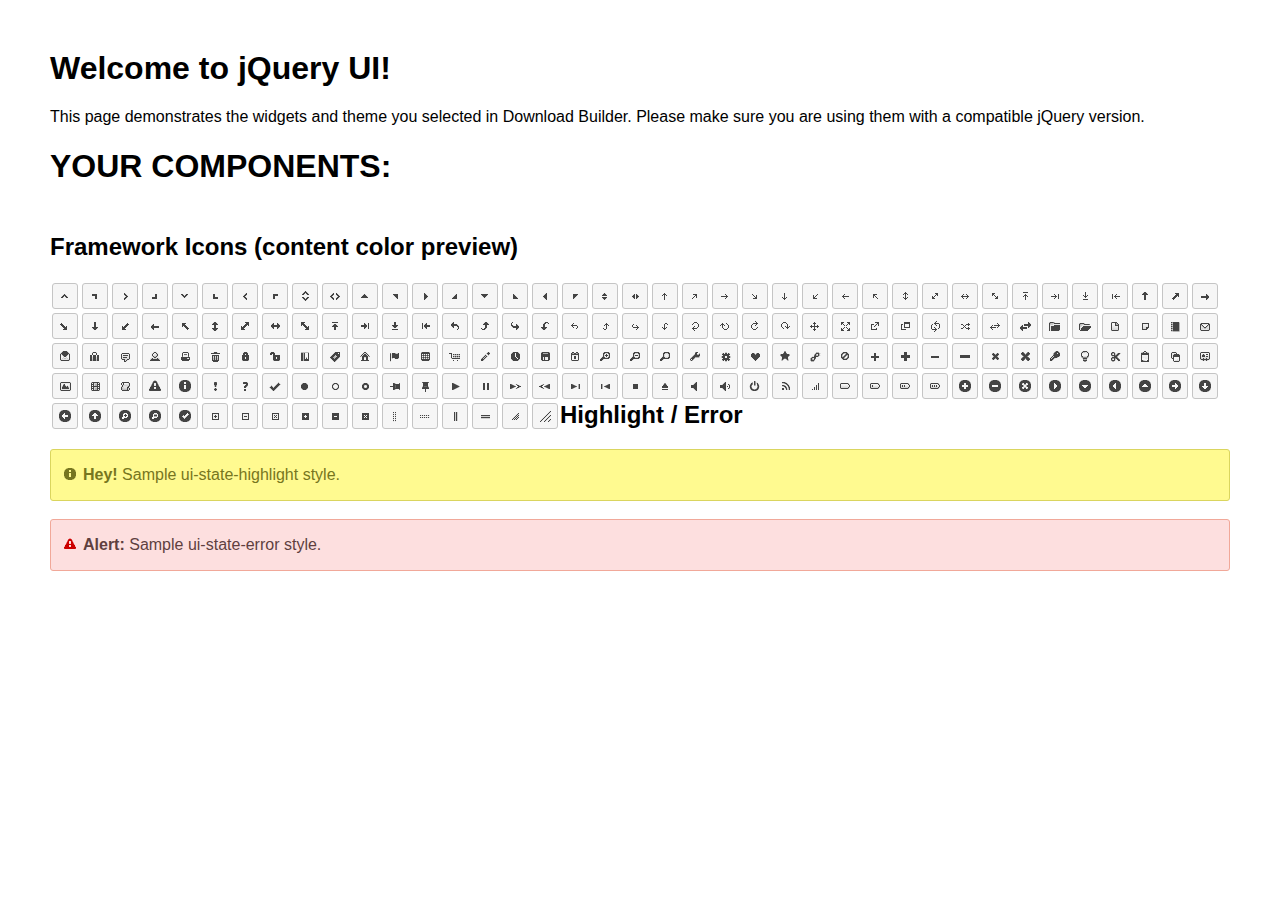
<file: html/js/jquery-ui/index.html>
<!doctype html>
<html lang="us">
<head>
	<meta charset="utf-8">
	<title>jQuery UI Example Page</title>
	<link href="jquery-ui.css" rel="stylesheet">
	<style>
	body{
		font-family: "Trebuchet MS", sans-serif;
		margin: 50px;
	}
	.demoHeaders {
		margin-top: 2em;
	}
	#dialog-link {
		padding: .4em 1em .4em 20px;
		text-decoration: none;
		position: relative;
	}
	#dialog-link span.ui-icon {
		margin: 0 5px 0 0;
		position: absolute;
		left: .2em;
		top: 50%;
		margin-top: -8px;
	}
	#icons {
		margin: 0;
		padding: 0;
	}
	#icons li {
		margin: 2px;
		position: relative;
		padding: 4px 0;
		cursor: pointer;
		float: left;
		list-style: none;
	}
	#icons span.ui-icon {
		float: left;
		margin: 0 4px;
	}
	.fakewindowcontain .ui-widget-overlay {
		position: absolute;
	}
	select {
		width: 200px;
	}
	</style>
</head>
<body>

<h1>Welcome to jQuery UI!</h1>

<div class="ui-widget">
	<p>This page demonstrates the widgets and theme you selected in Download Builder. Please make sure you are using them with a compatible jQuery version.</p>
</div>

<h1>YOUR COMPONENTS:</h1>
















<h2 class="demoHeaders">Framework Icons (content color preview)</h2>
<ul id="icons" class="ui-widget ui-helper-clearfix">
	<li class="ui-state-default ui-corner-all" title=".ui-icon-caret-1-n"><span class="ui-icon ui-icon-caret-1-n"></span></li>
	<li class="ui-state-default ui-corner-all" title=".ui-icon-caret-1-ne"><span class="ui-icon ui-icon-caret-1-ne"></span></li>
	<li class="ui-state-default ui-corner-all" title=".ui-icon-caret-1-e"><span class="ui-icon ui-icon-caret-1-e"></span></li>
	<li class="ui-state-default ui-corner-all" title=".ui-icon-caret-1-se"><span class="ui-icon ui-icon-caret-1-se"></span></li>
	<li class="ui-state-default ui-corner-all" title=".ui-icon-caret-1-s"><span class="ui-icon ui-icon-caret-1-s"></span></li>
	<li class="ui-state-default ui-corner-all" title=".ui-icon-caret-1-sw"><span class="ui-icon ui-icon-caret-1-sw"></span></li>
	<li class="ui-state-default ui-corner-all" title=".ui-icon-caret-1-w"><span class="ui-icon ui-icon-caret-1-w"></span></li>
	<li class="ui-state-default ui-corner-all" title=".ui-icon-caret-1-nw"><span class="ui-icon ui-icon-caret-1-nw"></span></li>
	<li class="ui-state-default ui-corner-all" title=".ui-icon-caret-2-n-s"><span class="ui-icon ui-icon-caret-2-n-s"></span></li>
	<li class="ui-state-default ui-corner-all" title=".ui-icon-caret-2-e-w"><span class="ui-icon ui-icon-caret-2-e-w"></span></li>
	<li class="ui-state-default ui-corner-all" title=".ui-icon-triangle-1-n"><span class="ui-icon ui-icon-triangle-1-n"></span></li>
	<li class="ui-state-default ui-corner-all" title=".ui-icon-triangle-1-ne"><span class="ui-icon ui-icon-triangle-1-ne"></span></li>
	<li class="ui-state-default ui-corner-all" title=".ui-icon-triangle-1-e"><span class="ui-icon ui-icon-triangle-1-e"></span></li>
	<li class="ui-state-default ui-corner-all" title=".ui-icon-triangle-1-se"><span class="ui-icon ui-icon-triangle-1-se"></span></li>
	<li class="ui-state-default ui-corner-all" title=".ui-icon-triangle-1-s"><span class="ui-icon ui-icon-triangle-1-s"></span></li>
	<li class="ui-state-default ui-corner-all" title=".ui-icon-triangle-1-sw"><span class="ui-icon ui-icon-triangle-1-sw"></span></li>
	<li class="ui-state-default ui-corner-all" title=".ui-icon-triangle-1-w"><span class="ui-icon ui-icon-triangle-1-w"></span></li>
	<li class="ui-state-default ui-corner-all" title=".ui-icon-triangle-1-nw"><span class="ui-icon ui-icon-triangle-1-nw"></span></li>
	<li class="ui-state-default ui-corner-all" title=".ui-icon-triangle-2-n-s"><span class="ui-icon ui-icon-triangle-2-n-s"></span></li>
	<li class="ui-state-default ui-corner-all" title=".ui-icon-triangle-2-e-w"><span class="ui-icon ui-icon-triangle-2-e-w"></span></li>
	<li class="ui-state-default ui-corner-all" title=".ui-icon-arrow-1-n"><span class="ui-icon ui-icon-arrow-1-n"></span></li>
	<li class="ui-state-default ui-corner-all" title=".ui-icon-arrow-1-ne"><span class="ui-icon ui-icon-arrow-1-ne"></span></li>
	<li class="ui-state-default ui-corner-all" title=".ui-icon-arrow-1-e"><span class="ui-icon ui-icon-arrow-1-e"></span></li>
	<li class="ui-state-default ui-corner-all" title=".ui-icon-arrow-1-se"><span class="ui-icon ui-icon-arrow-1-se"></span></li>
	<li class="ui-state-default ui-corner-all" title=".ui-icon-arrow-1-s"><span class="ui-icon ui-icon-arrow-1-s"></span></li>
	<li class="ui-state-default ui-corner-all" title=".ui-icon-arrow-1-sw"><span class="ui-icon ui-icon-arrow-1-sw"></span></li>
	<li class="ui-state-default ui-corner-all" title=".ui-icon-arrow-1-w"><span class="ui-icon ui-icon-arrow-1-w"></span></li>
	<li class="ui-state-default ui-corner-all" title=".ui-icon-arrow-1-nw"><span class="ui-icon ui-icon-arrow-1-nw"></span></li>
	<li class="ui-state-default ui-corner-all" title=".ui-icon-arrow-2-n-s"><span class="ui-icon ui-icon-arrow-2-n-s"></span></li>
	<li class="ui-state-default ui-corner-all" title=".ui-icon-arrow-2-ne-sw"><span class="ui-icon ui-icon-arrow-2-ne-sw"></span></li>
	<li class="ui-state-default ui-corner-all" title=".ui-icon-arrow-2-e-w"><span class="ui-icon ui-icon-arrow-2-e-w"></span></li>
	<li class="ui-state-default ui-corner-all" title=".ui-icon-arrow-2-se-nw"><span class="ui-icon ui-icon-arrow-2-se-nw"></span></li>
	<li class="ui-state-default ui-corner-all" title=".ui-icon-arrowstop-1-n"><span class="ui-icon ui-icon-arrowstop-1-n"></span></li>
	<li class="ui-state-default ui-corner-all" title=".ui-icon-arrowstop-1-e"><span class="ui-icon ui-icon-arrowstop-1-e"></span></li>
	<li class="ui-state-default ui-corner-all" title=".ui-icon-arrowstop-1-s"><span class="ui-icon ui-icon-arrowstop-1-s"></span></li>
	<li class="ui-state-default ui-corner-all" title=".ui-icon-arrowstop-1-w"><span class="ui-icon ui-icon-arrowstop-1-w"></span></li>
	<li class="ui-state-default ui-corner-all" title=".ui-icon-arrowthick-1-n"><span class="ui-icon ui-icon-arrowthick-1-n"></span></li>
	<li class="ui-state-default ui-corner-all" title=".ui-icon-arrowthick-1-ne"><span class="ui-icon ui-icon-arrowthick-1-ne"></span></li>
	<li class="ui-state-default ui-corner-all" title=".ui-icon-arrowthick-1-e"><span class="ui-icon ui-icon-arrowthick-1-e"></span></li>
	<li class="ui-state-default ui-corner-all" title=".ui-icon-arrowthick-1-se"><span class="ui-icon ui-icon-arrowthick-1-se"></span></li>
	<li class="ui-state-default ui-corner-all" title=".ui-icon-arrowthick-1-s"><span class="ui-icon ui-icon-arrowthick-1-s"></span></li>
	<li class="ui-state-default ui-corner-all" title=".ui-icon-arrowthick-1-sw"><span class="ui-icon ui-icon-arrowthick-1-sw"></span></li>
	<li class="ui-state-default ui-corner-all" title=".ui-icon-arrowthick-1-w"><span class="ui-icon ui-icon-arrowthick-1-w"></span></li>
	<li class="ui-state-default ui-corner-all" title=".ui-icon-arrowthick-1-nw"><span class="ui-icon ui-icon-arrowthick-1-nw"></span></li>
	<li class="ui-state-default ui-corner-all" title=".ui-icon-arrowthick-2-n-s"><span class="ui-icon ui-icon-arrowthick-2-n-s"></span></li>
	<li class="ui-state-default ui-corner-all" title=".ui-icon-arrowthick-2-ne-sw"><span class="ui-icon ui-icon-arrowthick-2-ne-sw"></span></li>
	<li class="ui-state-default ui-corner-all" title=".ui-icon-arrowthick-2-e-w"><span class="ui-icon ui-icon-arrowthick-2-e-w"></span></li>
	<li class="ui-state-default ui-corner-all" title=".ui-icon-arrowthick-2-se-nw"><span class="ui-icon ui-icon-arrowthick-2-se-nw"></span></li>
	<li class="ui-state-default ui-corner-all" title=".ui-icon-arrowthickstop-1-n"><span class="ui-icon ui-icon-arrowthickstop-1-n"></span></li>
	<li class="ui-state-default ui-corner-all" title=".ui-icon-arrowthickstop-1-e"><span class="ui-icon ui-icon-arrowthickstop-1-e"></span></li>
	<li class="ui-state-default ui-corner-all" title=".ui-icon-arrowthickstop-1-s"><span class="ui-icon ui-icon-arrowthickstop-1-s"></span></li>
	<li class="ui-state-default ui-corner-all" title=".ui-icon-arrowthickstop-1-w"><span class="ui-icon ui-icon-arrowthickstop-1-w"></span></li>
	<li class="ui-state-default ui-corner-all" title=".ui-icon-arrowreturnthick-1-w"><span class="ui-icon ui-icon-arrowreturnthick-1-w"></span></li>
	<li class="ui-state-default ui-corner-all" title=".ui-icon-arrowreturnthick-1-n"><span class="ui-icon ui-icon-arrowreturnthick-1-n"></span></li>
	<li class="ui-state-default ui-corner-all" title=".ui-icon-arrowreturnthick-1-e"><span class="ui-icon ui-icon-arrowreturnthick-1-e"></span></li>
	<li class="ui-state-default ui-corner-all" title=".ui-icon-arrowreturnthick-1-s"><span class="ui-icon ui-icon-arrowreturnthick-1-s"></span></li>
	<li class="ui-state-default ui-corner-all" title=".ui-icon-arrowreturn-1-w"><span class="ui-icon ui-icon-arrowreturn-1-w"></span></li>
	<li class="ui-state-default ui-corner-all" title=".ui-icon-arrowreturn-1-n"><span class="ui-icon ui-icon-arrowreturn-1-n"></span></li>
	<li class="ui-state-default ui-corner-all" title=".ui-icon-arrowreturn-1-e"><span class="ui-icon ui-icon-arrowreturn-1-e"></span></li>
	<li class="ui-state-default ui-corner-all" title=".ui-icon-arrowreturn-1-s"><span class="ui-icon ui-icon-arrowreturn-1-s"></span></li>
	<li class="ui-state-default ui-corner-all" title=".ui-icon-arrowrefresh-1-w"><span class="ui-icon ui-icon-arrowrefresh-1-w"></span></li>
	<li class="ui-state-default ui-corner-all" title=".ui-icon-arrowrefresh-1-n"><span class="ui-icon ui-icon-arrowrefresh-1-n"></span></li>
	<li class="ui-state-default ui-corner-all" title=".ui-icon-arrowrefresh-1-e"><span class="ui-icon ui-icon-arrowrefresh-1-e"></span></li>
	<li class="ui-state-default ui-corner-all" title=".ui-icon-arrowrefresh-1-s"><span class="ui-icon ui-icon-arrowrefresh-1-s"></span></li>
	<li class="ui-state-default ui-corner-all" title=".ui-icon-arrow-4"><span class="ui-icon ui-icon-arrow-4"></span></li>
	<li class="ui-state-default ui-corner-all" title=".ui-icon-arrow-4-diag"><span class="ui-icon ui-icon-arrow-4-diag"></span></li>
	<li class="ui-state-default ui-corner-all" title=".ui-icon-extlink"><span class="ui-icon ui-icon-extlink"></span></li>
	<li class="ui-state-default ui-corner-all" title=".ui-icon-newwin"><span class="ui-icon ui-icon-newwin"></span></li>
	<li class="ui-state-default ui-corner-all" title=".ui-icon-refresh"><span class="ui-icon ui-icon-refresh"></span></li>
	<li class="ui-state-default ui-corner-all" title=".ui-icon-shuffle"><span class="ui-icon ui-icon-shuffle"></span></li>
	<li class="ui-state-default ui-corner-all" title=".ui-icon-transfer-e-w"><span class="ui-icon ui-icon-transfer-e-w"></span></li>
	<li class="ui-state-default ui-corner-all" title=".ui-icon-transferthick-e-w"><span class="ui-icon ui-icon-transferthick-e-w"></span></li>
	<li class="ui-state-default ui-corner-all" title=".ui-icon-folder-collapsed"><span class="ui-icon ui-icon-folder-collapsed"></span></li>
	<li class="ui-state-default ui-corner-all" title=".ui-icon-folder-open"><span class="ui-icon ui-icon-folder-open"></span></li>
	<li class="ui-state-default ui-corner-all" title=".ui-icon-document"><span class="ui-icon ui-icon-document"></span></li>
	<li class="ui-state-default ui-corner-all" title=".ui-icon-document-b"><span class="ui-icon ui-icon-document-b"></span></li>
	<li class="ui-state-default ui-corner-all" title=".ui-icon-note"><span class="ui-icon ui-icon-note"></span></li>
	<li class="ui-state-default ui-corner-all" title=".ui-icon-mail-closed"><span class="ui-icon ui-icon-mail-closed"></span></li>
	<li class="ui-state-default ui-corner-all" title=".ui-icon-mail-open"><span class="ui-icon ui-icon-mail-open"></span></li>
	<li class="ui-state-default ui-corner-all" title=".ui-icon-suitcase"><span class="ui-icon ui-icon-suitcase"></span></li>
	<li class="ui-state-default ui-corner-all" title=".ui-icon-comment"><span class="ui-icon ui-icon-comment"></span></li>
	<li class="ui-state-default ui-corner-all" title=".ui-icon-person"><span class="ui-icon ui-icon-person"></span></li>
	<li class="ui-state-default ui-corner-all" title=".ui-icon-print"><span class="ui-icon ui-icon-print"></span></li>
	<li class="ui-state-default ui-corner-all" title=".ui-icon-trash"><span class="ui-icon ui-icon-trash"></span></li>
	<li class="ui-state-default ui-corner-all" title=".ui-icon-locked"><span class="ui-icon ui-icon-locked"></span></li>
	<li class="ui-state-default ui-corner-all" title=".ui-icon-unlocked"><span class="ui-icon ui-icon-unlocked"></span></li>
	<li class="ui-state-default ui-corner-all" title=".ui-icon-bookmark"><span class="ui-icon ui-icon-bookmark"></span></li>
	<li class="ui-state-default ui-corner-all" title=".ui-icon-tag"><span class="ui-icon ui-icon-tag"></span></li>
	<li class="ui-state-default ui-corner-all" title=".ui-icon-home"><span class="ui-icon ui-icon-home"></span></li>
	<li class="ui-state-default ui-corner-all" title=".ui-icon-flag"><span class="ui-icon ui-icon-flag"></span></li>
	<li class="ui-state-default ui-corner-all" title=".ui-icon-calculator"><span class="ui-icon ui-icon-calculator"></span></li>
	<li class="ui-state-default ui-corner-all" title=".ui-icon-cart"><span class="ui-icon ui-icon-cart"></span></li>
	<li class="ui-state-default ui-corner-all" title=".ui-icon-pencil"><span class="ui-icon ui-icon-pencil"></span></li>
	<li class="ui-state-default ui-corner-all" title=".ui-icon-clock"><span class="ui-icon ui-icon-clock"></span></li>
	<li class="ui-state-default ui-corner-all" title=".ui-icon-disk"><span class="ui-icon ui-icon-disk"></span></li>
	<li class="ui-state-default ui-corner-all" title=".ui-icon-calendar"><span class="ui-icon ui-icon-calendar"></span></li>
	<li class="ui-state-default ui-corner-all" title=".ui-icon-zoomin"><span class="ui-icon ui-icon-zoomin"></span></li>
	<li class="ui-state-default ui-corner-all" title=".ui-icon-zoomout"><span class="ui-icon ui-icon-zoomout"></span></li>
	<li class="ui-state-default ui-corner-all" title=".ui-icon-search"><span class="ui-icon ui-icon-search"></span></li>
	<li class="ui-state-default ui-corner-all" title=".ui-icon-wrench"><span class="ui-icon ui-icon-wrench"></span></li>
	<li class="ui-state-default ui-corner-all" title=".ui-icon-gear"><span class="ui-icon ui-icon-gear"></span></li>
	<li class="ui-state-default ui-corner-all" title=".ui-icon-heart"><span class="ui-icon ui-icon-heart"></span></li>
	<li class="ui-state-default ui-corner-all" title=".ui-icon-star"><span class="ui-icon ui-icon-star"></span></li>
	<li class="ui-state-default ui-corner-all" title=".ui-icon-link"><span class="ui-icon ui-icon-link"></span></li>
	<li class="ui-state-default ui-corner-all" title=".ui-icon-cancel"><span class="ui-icon ui-icon-cancel"></span></li>
	<li class="ui-state-default ui-corner-all" title=".ui-icon-plus"><span class="ui-icon ui-icon-plus"></span></li>
	<li class="ui-state-default ui-corner-all" title=".ui-icon-plusthick"><span class="ui-icon ui-icon-plusthick"></span></li>
	<li class="ui-state-default ui-corner-all" title=".ui-icon-minus"><span class="ui-icon ui-icon-minus"></span></li>
	<li class="ui-state-default ui-corner-all" title=".ui-icon-minusthick"><span class="ui-icon ui-icon-minusthick"></span></li>
	<li class="ui-state-default ui-corner-all" title=".ui-icon-close"><span class="ui-icon ui-icon-close"></span></li>
	<li class="ui-state-default ui-corner-all" title=".ui-icon-closethick"><span class="ui-icon ui-icon-closethick"></span></li>
	<li class="ui-state-default ui-corner-all" title=".ui-icon-key"><span class="ui-icon ui-icon-key"></span></li>
	<li class="ui-state-default ui-corner-all" title=".ui-icon-lightbulb"><span class="ui-icon ui-icon-lightbulb"></span></li>
	<li class="ui-state-default ui-corner-all" title=".ui-icon-scissors"><span class="ui-icon ui-icon-scissors"></span></li>
	<li class="ui-state-default ui-corner-all" title=".ui-icon-clipboard"><span class="ui-icon ui-icon-clipboard"></span></li>
	<li class="ui-state-default ui-corner-all" title=".ui-icon-copy"><span class="ui-icon ui-icon-copy"></span></li>
	<li class="ui-state-default ui-corner-all" title=".ui-icon-contact"><span class="ui-icon ui-icon-contact"></span></li>
	<li class="ui-state-default ui-corner-all" title=".ui-icon-image"><span class="ui-icon ui-icon-image"></span></li>
	<li class="ui-state-default ui-corner-all" title=".ui-icon-video"><span class="ui-icon ui-icon-video"></span></li>
	<li class="ui-state-default ui-corner-all" title=".ui-icon-script"><span class="ui-icon ui-icon-script"></span></li>
	<li class="ui-state-default ui-corner-all" title=".ui-icon-alert"><span class="ui-icon ui-icon-alert"></span></li>
	<li class="ui-state-default ui-corner-all" title=".ui-icon-info"><span class="ui-icon ui-icon-info"></span></li>
	<li class="ui-state-default ui-corner-all" title=".ui-icon-notice"><span class="ui-icon ui-icon-notice"></span></li>
	<li class="ui-state-default ui-corner-all" title=".ui-icon-help"><span class="ui-icon ui-icon-help"></span></li>
	<li class="ui-state-default ui-corner-all" title=".ui-icon-check"><span class="ui-icon ui-icon-check"></span></li>
	<li class="ui-state-default ui-corner-all" title=".ui-icon-bullet"><span class="ui-icon ui-icon-bullet"></span></li>
	<li class="ui-state-default ui-corner-all" title=".ui-icon-radio-off"><span class="ui-icon ui-icon-radio-off"></span></li>
	<li class="ui-state-default ui-corner-all" title=".ui-icon-radio-on"><span class="ui-icon ui-icon-radio-on"></span></li>
	<li class="ui-state-default ui-corner-all" title=".ui-icon-pin-w"><span class="ui-icon ui-icon-pin-w"></span></li>
	<li class="ui-state-default ui-corner-all" title=".ui-icon-pin-s"><span class="ui-icon ui-icon-pin-s"></span></li>
	<li class="ui-state-default ui-corner-all" title=".ui-icon-play"><span class="ui-icon ui-icon-play"></span></li>
	<li class="ui-state-default ui-corner-all" title=".ui-icon-pause"><span class="ui-icon ui-icon-pause"></span></li>
	<li class="ui-state-default ui-corner-all" title=".ui-icon-seek-next"><span class="ui-icon ui-icon-seek-next"></span></li>
	<li class="ui-state-default ui-corner-all" title=".ui-icon-seek-prev"><span class="ui-icon ui-icon-seek-prev"></span></li>
	<li class="ui-state-default ui-corner-all" title=".ui-icon-seek-end"><span class="ui-icon ui-icon-seek-end"></span></li>
	<li class="ui-state-default ui-corner-all" title=".ui-icon-seek-first"><span class="ui-icon ui-icon-seek-first"></span></li>
	<li class="ui-state-default ui-corner-all" title=".ui-icon-stop"><span class="ui-icon ui-icon-stop"></span></li>
	<li class="ui-state-default ui-corner-all" title=".ui-icon-eject"><span class="ui-icon ui-icon-eject"></span></li>
	<li class="ui-state-default ui-corner-all" title=".ui-icon-volume-off"><span class="ui-icon ui-icon-volume-off"></span></li>
	<li class="ui-state-default ui-corner-all" title=".ui-icon-volume-on"><span class="ui-icon ui-icon-volume-on"></span></li>
	<li class="ui-state-default ui-corner-all" title=".ui-icon-power"><span class="ui-icon ui-icon-power"></span></li>
	<li class="ui-state-default ui-corner-all" title=".ui-icon-signal-diag"><span class="ui-icon ui-icon-signal-diag"></span></li>
	<li class="ui-state-default ui-corner-all" title=".ui-icon-signal"><span class="ui-icon ui-icon-signal"></span></li>
	<li class="ui-state-default ui-corner-all" title=".ui-icon-battery-0"><span class="ui-icon ui-icon-battery-0"></span></li>
	<li class="ui-state-default ui-corner-all" title=".ui-icon-battery-1"><span class="ui-icon ui-icon-battery-1"></span></li>
	<li class="ui-state-default ui-corner-all" title=".ui-icon-battery-2"><span class="ui-icon ui-icon-battery-2"></span></li>
	<li class="ui-state-default ui-corner-all" title=".ui-icon-battery-3"><span class="ui-icon ui-icon-battery-3"></span></li>
	<li class="ui-state-default ui-corner-all" title=".ui-icon-circle-plus"><span class="ui-icon ui-icon-circle-plus"></span></li>
	<li class="ui-state-default ui-corner-all" title=".ui-icon-circle-minus"><span class="ui-icon ui-icon-circle-minus"></span></li>
	<li class="ui-state-default ui-corner-all" title=".ui-icon-circle-close"><span class="ui-icon ui-icon-circle-close"></span></li>
	<li class="ui-state-default ui-corner-all" title=".ui-icon-circle-triangle-e"><span class="ui-icon ui-icon-circle-triangle-e"></span></li>
	<li class="ui-state-default ui-corner-all" title=".ui-icon-circle-triangle-s"><span class="ui-icon ui-icon-circle-triangle-s"></span></li>
	<li class="ui-state-default ui-corner-all" title=".ui-icon-circle-triangle-w"><span class="ui-icon ui-icon-circle-triangle-w"></span></li>
	<li class="ui-state-default ui-corner-all" title=".ui-icon-circle-triangle-n"><span class="ui-icon ui-icon-circle-triangle-n"></span></li>
	<li class="ui-state-default ui-corner-all" title=".ui-icon-circle-arrow-e"><span class="ui-icon ui-icon-circle-arrow-e"></span></li>
	<li class="ui-state-default ui-corner-all" title=".ui-icon-circle-arrow-s"><span class="ui-icon ui-icon-circle-arrow-s"></span></li>
	<li class="ui-state-default ui-corner-all" title=".ui-icon-circle-arrow-w"><span class="ui-icon ui-icon-circle-arrow-w"></span></li>
	<li class="ui-state-default ui-corner-all" title=".ui-icon-circle-arrow-n"><span class="ui-icon ui-icon-circle-arrow-n"></span></li>
	<li class="ui-state-default ui-corner-all" title=".ui-icon-circle-zoomin"><span class="ui-icon ui-icon-circle-zoomin"></span></li>
	<li class="ui-state-default ui-corner-all" title=".ui-icon-circle-zoomout"><span class="ui-icon ui-icon-circle-zoomout"></span></li>
	<li class="ui-state-default ui-corner-all" title=".ui-icon-circle-check"><span class="ui-icon ui-icon-circle-check"></span></li>
	<li class="ui-state-default ui-corner-all" title=".ui-icon-circlesmall-plus"><span class="ui-icon ui-icon-circlesmall-plus"></span></li>
	<li class="ui-state-default ui-corner-all" title=".ui-icon-circlesmall-minus"><span class="ui-icon ui-icon-circlesmall-minus"></span></li>
	<li class="ui-state-default ui-corner-all" title=".ui-icon-circlesmall-close"><span class="ui-icon ui-icon-circlesmall-close"></span></li>
	<li class="ui-state-default ui-corner-all" title=".ui-icon-squaresmall-plus"><span class="ui-icon ui-icon-squaresmall-plus"></span></li>
	<li class="ui-state-default ui-corner-all" title=".ui-icon-squaresmall-minus"><span class="ui-icon ui-icon-squaresmall-minus"></span></li>
	<li class="ui-state-default ui-corner-all" title=".ui-icon-squaresmall-close"><span class="ui-icon ui-icon-squaresmall-close"></span></li>
	<li class="ui-state-default ui-corner-all" title=".ui-icon-grip-dotted-vertical"><span class="ui-icon ui-icon-grip-dotted-vertical"></span></li>
	<li class="ui-state-default ui-corner-all" title=".ui-icon-grip-dotted-horizontal"><span class="ui-icon ui-icon-grip-dotted-horizontal"></span></li>
	<li class="ui-state-default ui-corner-all" title=".ui-icon-grip-solid-vertical"><span class="ui-icon ui-icon-grip-solid-vertical"></span></li>
	<li class="ui-state-default ui-corner-all" title=".ui-icon-grip-solid-horizontal"><span class="ui-icon ui-icon-grip-solid-horizontal"></span></li>
	<li class="ui-state-default ui-corner-all" title=".ui-icon-gripsmall-diagonal-se"><span class="ui-icon ui-icon-gripsmall-diagonal-se"></span></li>
	<li class="ui-state-default ui-corner-all" title=".ui-icon-grip-diagonal-se"><span class="ui-icon ui-icon-grip-diagonal-se"></span></li>
</ul>















<!-- Highlight / Error -->
<h2 class="demoHeaders">Highlight / Error</h2>
<div class="ui-widget">
	<div class="ui-state-highlight ui-corner-all" style="margin-top: 20px; padding: 0 .7em;">
		<p><span class="ui-icon ui-icon-info" style="float: left; margin-right: .3em;"></span>
		<strong>Hey!</strong> Sample ui-state-highlight style.</p>
	</div>
</div>
<br>
<div class="ui-widget">
	<div class="ui-state-error ui-corner-all" style="padding: 0 .7em;">
		<p><span class="ui-icon ui-icon-alert" style="float: left; margin-right: .3em;"></span>
		<strong>Alert:</strong> Sample ui-state-error style.</p>
	</div>
</div>

<script src="external/jquery/jquery.js"></script>
<script src="jquery-ui.js"></script>
<script>




























// Hover states on the static widgets
$( "#dialog-link, #icons li" ).hover(
	function() {
		$( this ).addClass( "ui-state-hover" );
	},
	function() {
		$( this ).removeClass( "ui-state-hover" );
	}
);
</script>
</body>
</html>
</file>
